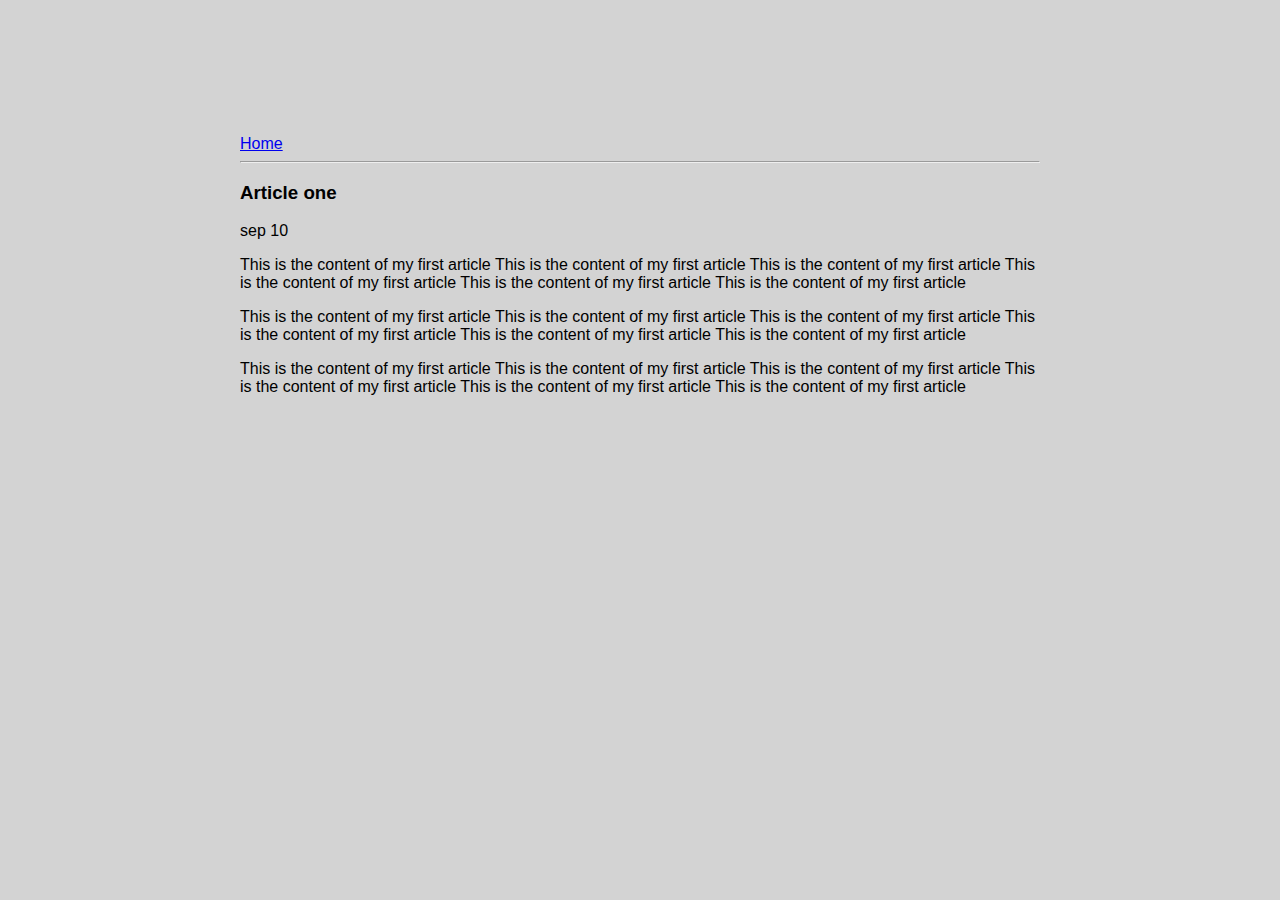
<file: ui/article-one.html>
<html>
    <head>
        <title>
            Article one
        </title>
         <link href="/ui/style.css" rel="stylesheet" />
       
    </head>
    <body>
        <div class="container">
        <div>
            <a href="/">Home</a>
        </div>
        <hr/>
        <h3>
            Article one
        </h3>
        <div>
            sep 10
        </div>
        <div>
            <p>
                
                This is the content of my first article  This is the content of my first article This is the content of my first article This is the content of my first article This is the content of my first article This is the content of my first article
            </p>
            <p>
                
                This is the content of my first article  This is the content of my first article This is the content of my first article This is the content of my first article This is the content of my first article This is the content of my first article
            </p>
            <p>
                
                This is the content of my first article  This is the content of my first article This is the content of my first article This is the content of my first article This is the content of my first article This is the content of my first article
            </p>
        </div>
        </div>
    </body>
</html>
</file>
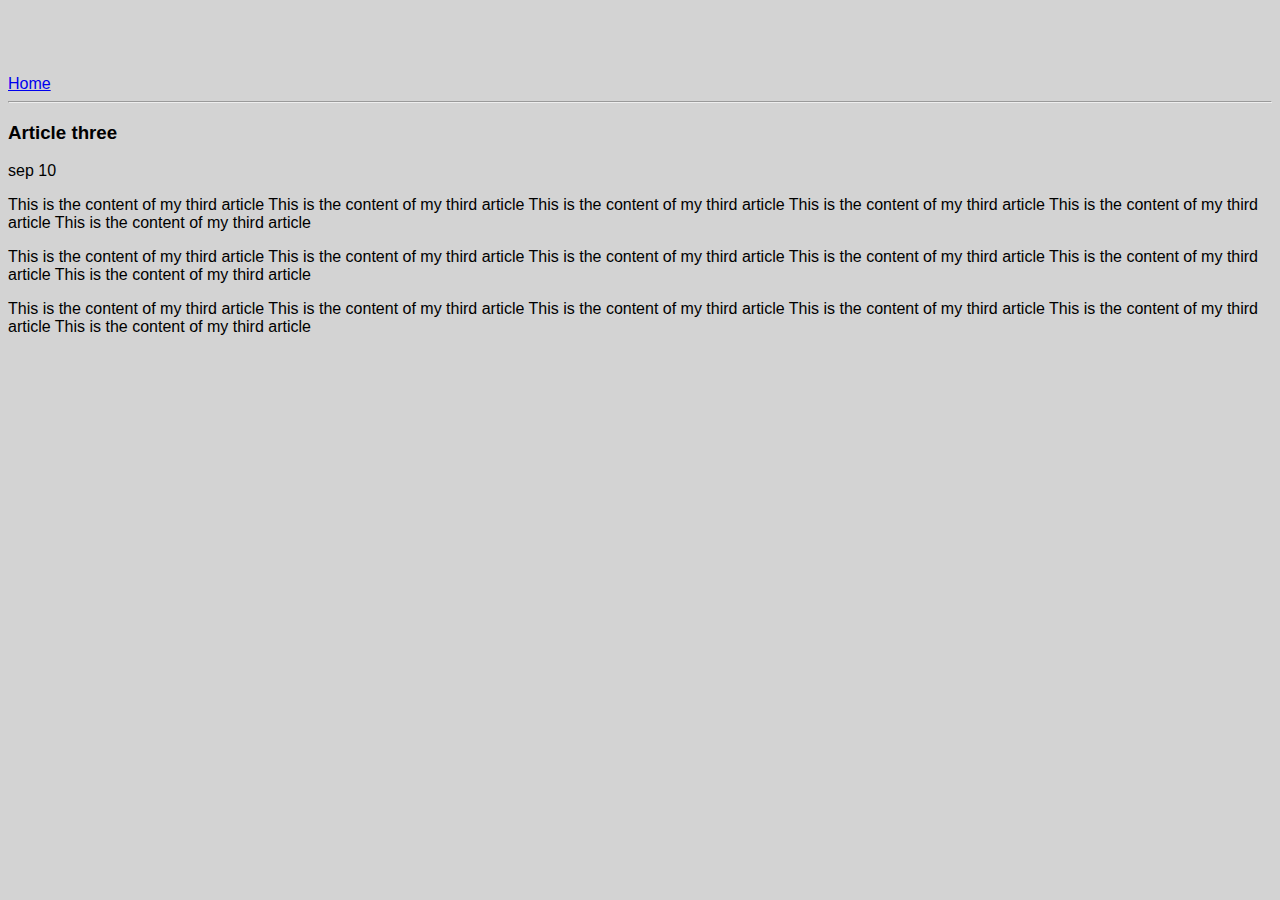
<file: ui/article-three.html>
<html>
    <head>
        <title>
            Article third
        </title>
    
         <link href="/ui/style.css" rel="stylesheet" />
    </head>
    <body>
        <div>
            <a href="/">Home</a>
        </div>
        <hr/>
        <h3>
            Article three
        </h3>
        <div>
            sep 10
        </div>
        <div>
            <p>
                
                This is the content of my third article  This is the content of my third article This is the content of my third article This is the content of my third article This is the content of my third article This is the content of my  third article
            </p>
            <p>
                
                This is the content of my  third article  This is the content of my third article This is the content of my third article This is the content of my third article This is the content of my third article This is the content of my third article
            </p>
            <p>
                
                This is the content of my third article  This is the content of my third article This is the content of my third article This is the content of my third article This is the content of my third article This is the content of my third article
            </p>
        </div>
    </body>
</html>
</file>
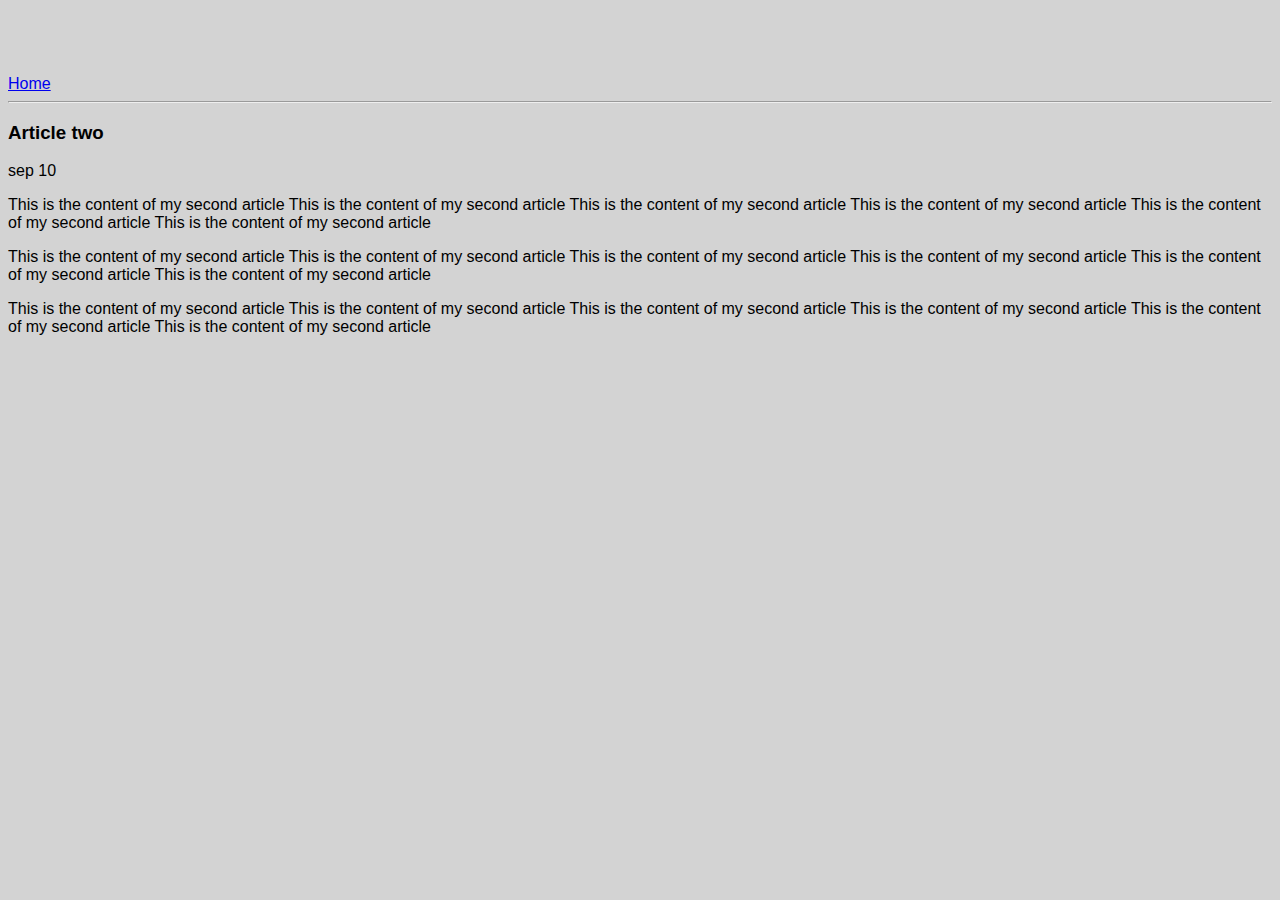
<file: ui/article-two.html>
<html>
    <head>
        <title>
            Article two
        </title>
         <link href="/ui/style.css" rel="stylesheet" />
        
    </head>
    <body>
        <div>
            <a href="/">Home</a>
        </div>
        <hr/>
        <h3>
            Article two
        </h3>
        <div>
            sep 10
        </div>
        <div>
            <p>
                
                This is the content of my second article  This is the content of my second article This is the content of my second article This is the content of my second article This is the content of my second article This is the content of my second article
            </p>
            <p>
                
                This is the content of my second article  This is the content of my second article This is the content of my second article This is the content of my second article This is the content of my second article This is the content of my second article
            </p>
            <p>
                
                This is the content of my second article  This is the content of my second article This is the content of my second article This is the content of my second article This is the content of my second article This is the content of my second article
            </p>
        </div>
    </body>
</html>
</file>
<file: ui/style.css>
body {
    font-family: sans-serif;
    background-color: lightgrey;
    margin-top: 75px;
}

.center {
    text-align: center;
}

.text-big {
    font-size: 300%;
}

.bold {
    font-weight: bold;
}

.img-medium {
    height: 200px;
}

.container{
    max-width:800px;
    margin:0 auto;
    font-family:sans-serif;
    padding-top:60px;
    padding-left:20px;
    padding-right:20px;
}
</file>
